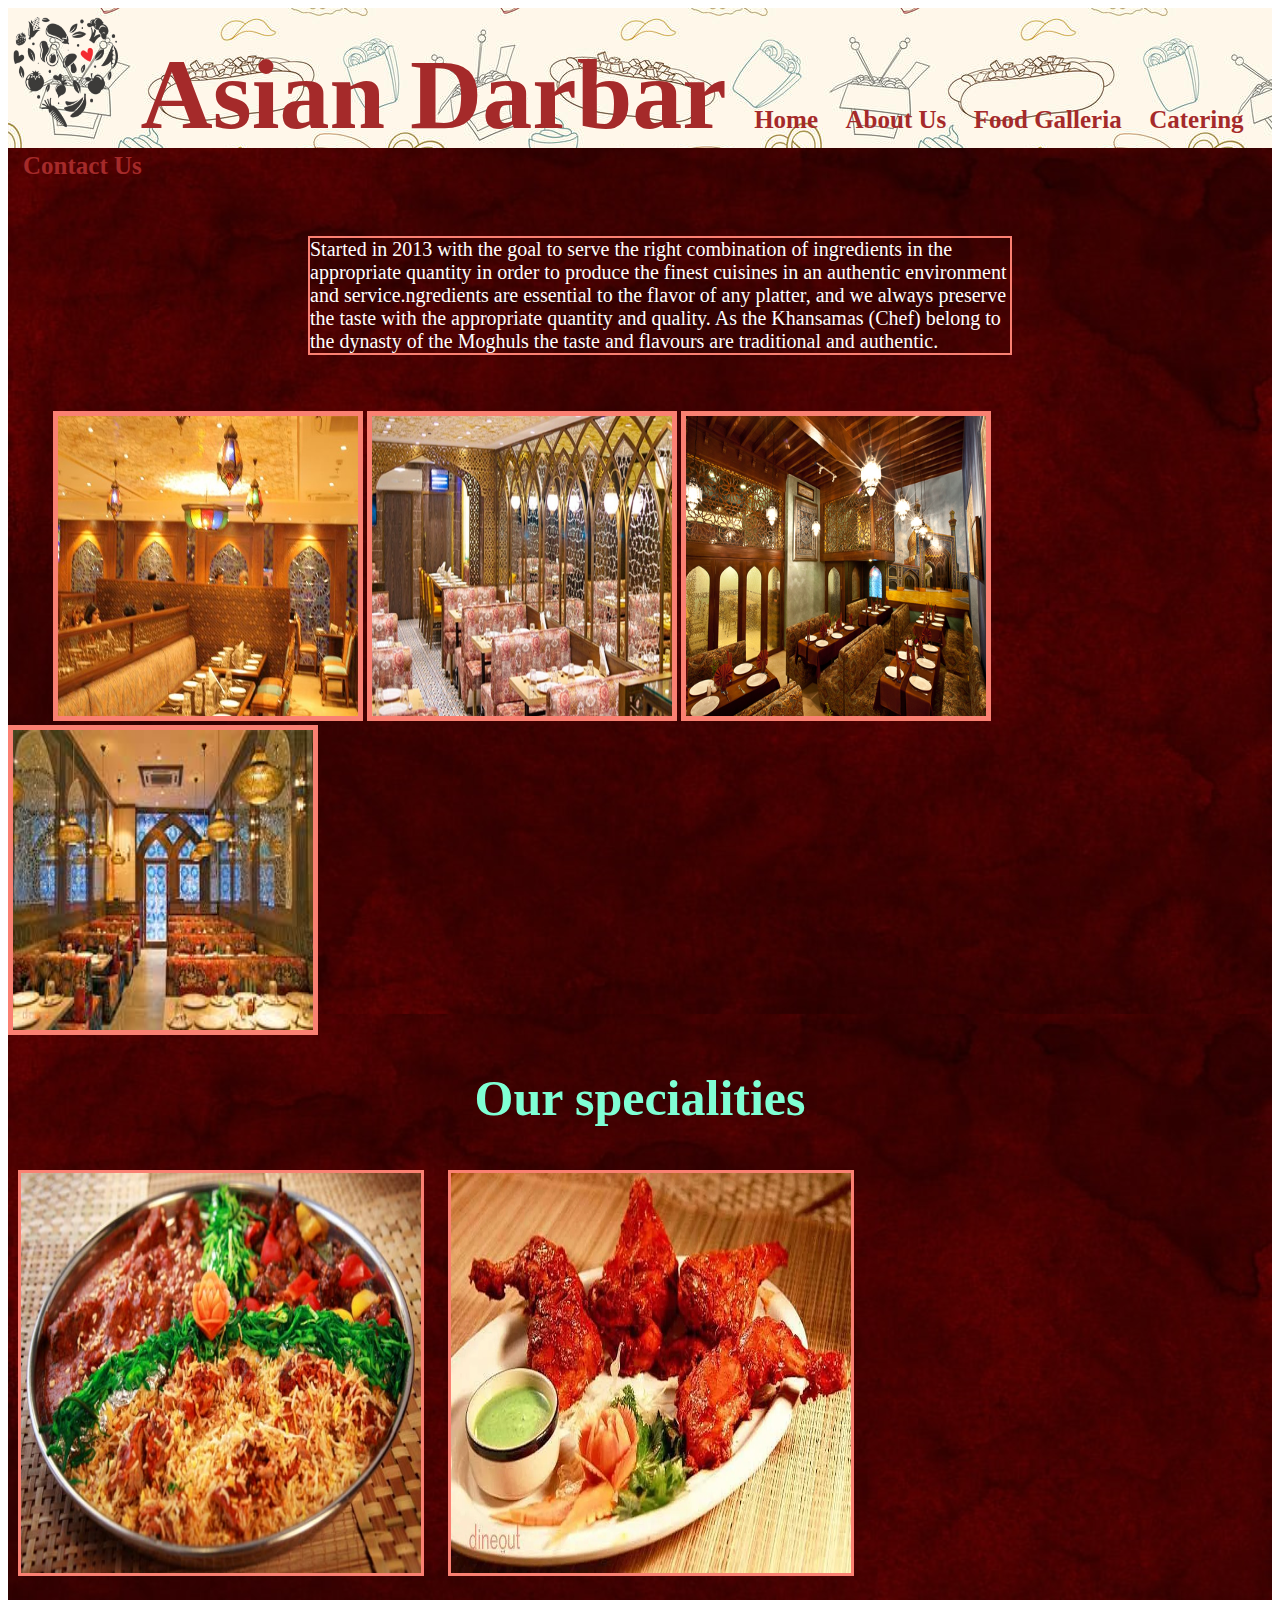
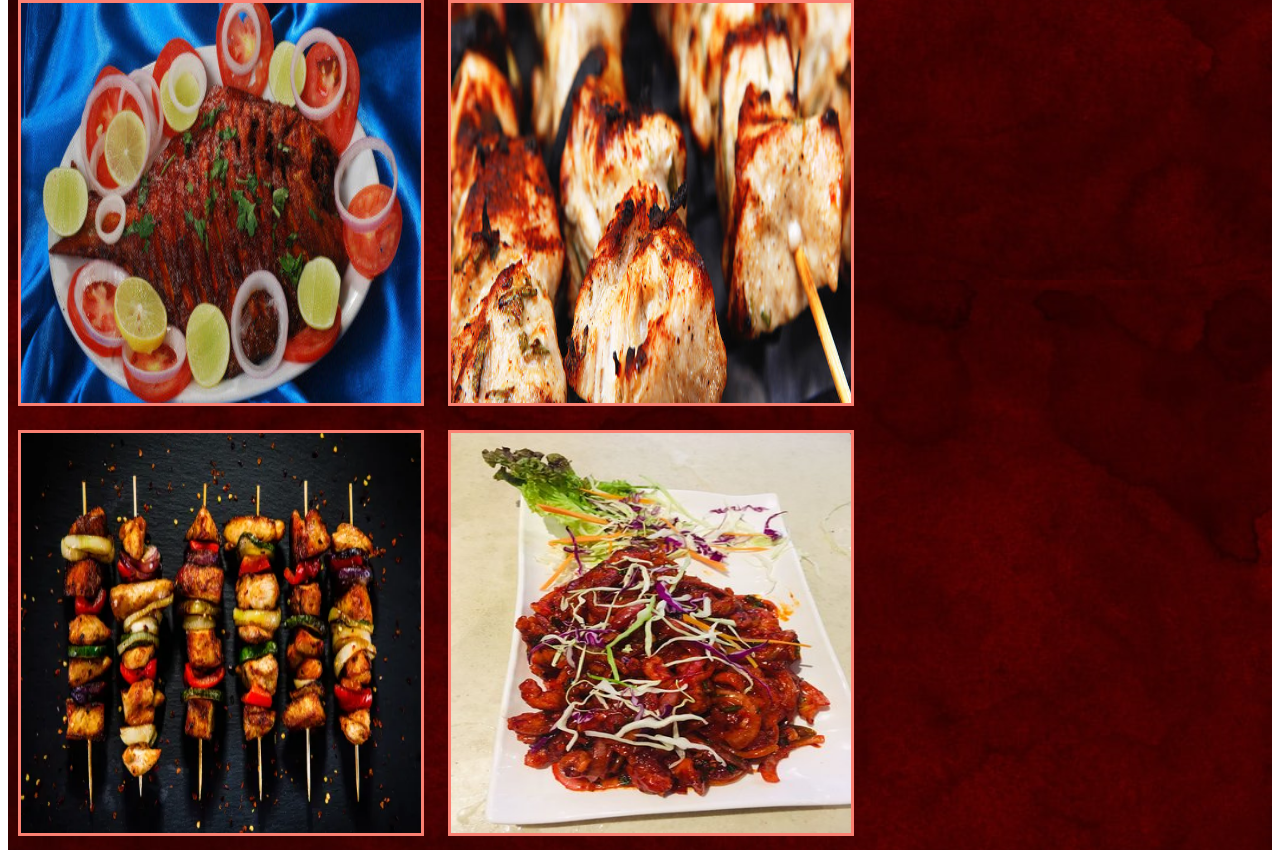
<file: index.html>
<html>
    <head>
        <link rel="stylesheet" href="style.css">
    </head>
    <body>
        <header>
        <span>
            <img src="/images/logo2-removebg-preview.png" style="width: 120px; height: 120px;"/>

            <h1 style="display: inline;" id="header">Asian Darbar</h1>
            <a href="index.html" target="_blank">Home</a>
            <a href="about.html" target="_blank"> About Us</a>
            <a href="food.html" target="_blank">Food Galleria</a>
            <a href="catering.html" target="_blank"> Catering</a>
            <a href="contact.html" target="_blank" title="Contact us">Contact Us</a>
        </span>
    </header>
        <main>
            <section class="interior">
                <br/>
                <p >Started in 2013 with the goal to serve the right combination of ingredients
                 in the appropriate quantity in order to produce the finest cuisines in an 
                authentic environment and service.ngredients are essential to the flavor of any 
                platter, and we always preserve the taste with the appropriate quantity and quality.
                As the Khansamas (Chef) belong to the dynasty of the Moghuls the taste and flavours 
                are traditional and authentic.
                </p><br/><br/>
            <img src="/images/interior1.jpg" style="margin-left: 45px ;"/>
            <img src="/images/interior3.jpg" >
            <img src="/images/interior2.jpg">
            <img src="/images/interior4.jpg">
            </section>
            <section class="special">
                   <a href="#pics"> <h1 >Our specialities</h1> </a>
                    <div class="pictures" id="pics"> 
                        <img src="/images/food1.jpg">
                        <img src="/images/food2.webp">
                        <img src="/images/food3.jpg">
                        <img src="/images/food4.jpg">
                        <img src="/images/food5.webp">
                        <img src="/images/food6.jpg">

                    </div>
            </section>
        </main>
    </body>
</html>
</file>
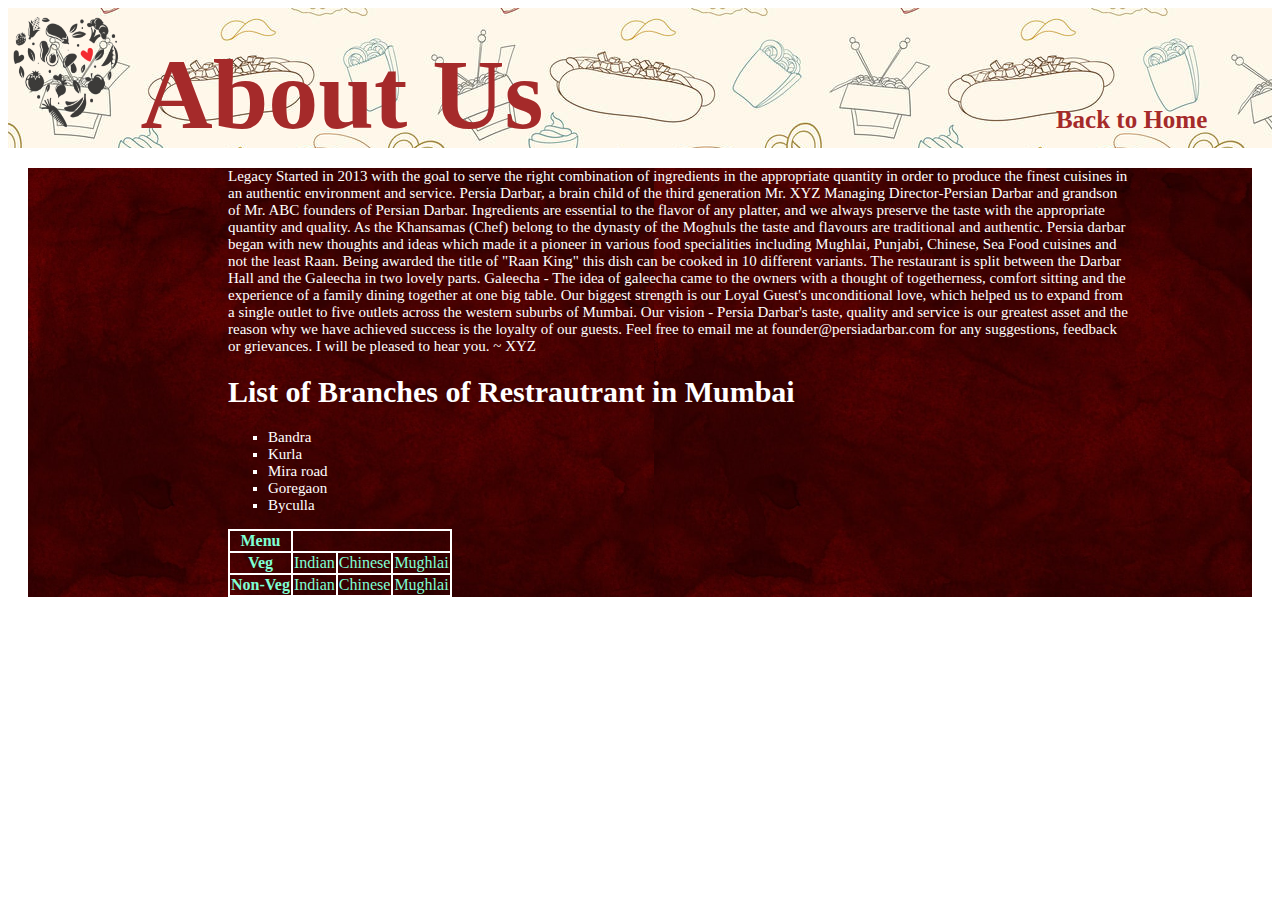
<file: about.html>
<html>
    <head>
        <link rel="stylesheet" href="style.css">
    <style>
        a{
            margin-left: 500px;
        }
        main{
            margin: 20px;
        }
    </style>
    </head>
    <body>
        <header>
            <span>
                <img src="/images/logo2-removebg-preview.png" style="width: 120px; height: 120px;"/>
            <h1 style="display: inline;" id="header">About Us</h1>
                <a href="index.html"  > Back to Home</a>
            </span>
        </header>
        <main>
            <div class="aboutus">
               <p>
                Legacy
Started in 2013 with the goal to serve the right combination of ingredients in the appropriate quantity in order to produce the finest cuisines in an authentic environment and service.

Persia Darbar, a brain child of the third generation Mr. XYZ Managing Director-Persian Darbar and grandson of Mr. ABC founders of Persian Darbar.

Ingredients are essential to the flavor of any platter, and we always preserve the taste with the appropriate quantity and quality. As the Khansamas (Chef) belong to the dynasty of the Moghuls the taste and flavours are traditional and authentic.

Persia darbar began with new thoughts and ideas which made it a pioneer in various food specialities including Mughlai, Punjabi, Chinese, Sea Food cuisines and not the least Raan. Being awarded the title of "Raan King" this dish can be cooked in 10 different variants. The restaurant is split between the Darbar Hall and the Galeecha in two lovely parts.

Galeecha - The idea of galeecha came to the owners with a thought of togetherness, comfort sitting and the experience of a family dining together at one big table.

Our biggest strength is our Loyal Guest's unconditional love, which helped us to expand from a single outlet to five outlets across the western suburbs of Mumbai.

Our vision - Persia Darbar's taste, quality and service is our greatest asset and the reason why we have achieved success is the loyalty of our guests.

Feel free to email me at founder@persiadarbar.com for any suggestions, feedback or grievances. I will be pleased to hear you.

~ XYZ


               </p>
               <h1> List of Branches of Restrautrant in Mumbai</h1>
               <ul type="square">
                <li>Bandra</li>
                <li> Kurla</li>
                <li>Mira road</li>
                <li> Goregaon</li>
                <li> Byculla</li>
                </ul>

                <table>
                    <tr>
                        <th>Menu</th>
                    </tr>
                    <tr>
                        <th>Veg</th>
                        <td>Indian</td>
                        <td>Chinese</td>
                        <td>Mughlai</td>

                    </tr>
                    <tr>
                        <th>Non-Veg</th>
                        <td>Indian</td>
                        <td>Chinese</td>
                        <td>Mughlai</td>
                    </tr>
                    
                    </table>
            </div>
        </main>
    </body>
</html>
</file>
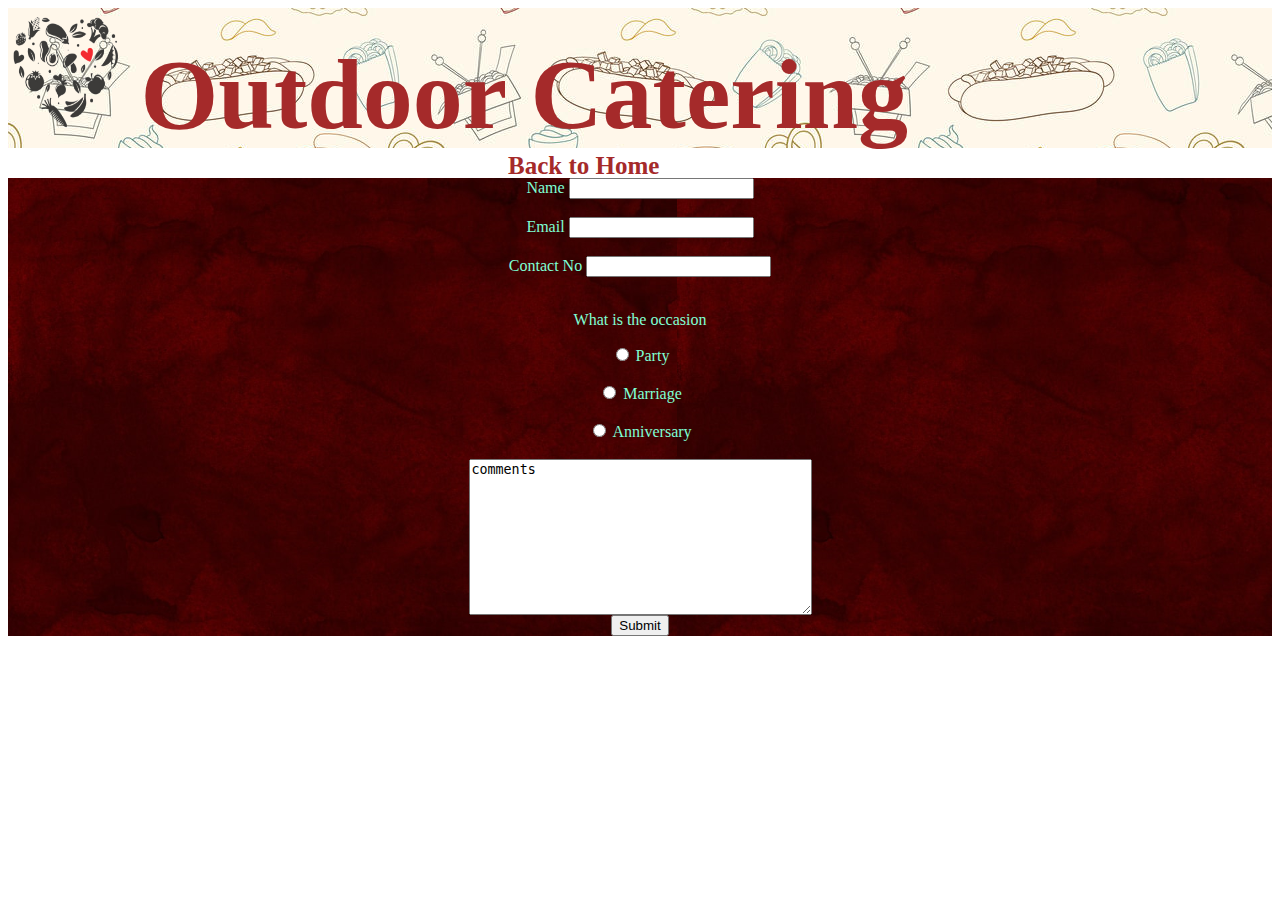
<file: catering.html>
<html>
    <head>
        <link rel="stylesheet" href="style.css">
    <style>
        a{
            margin-left: 500px;
        }
    </style>
    </head>
    <body>
        <header>
            <span>
                <img src="/images/logo2-removebg-preview.png" style="width: 120px; height: 120px;"/>
            <h1 style="display: inline;" id="header">Outdoor Catering</h1>
                <a href="index.html"  > Back to Home</a>
            </span>
        </header>
        <main>
            <div class="form1">
               <form action="" id="formf">
                <label for="name1">Name</label>
                <input id="name1" type="text"><br/> <br/>
                <label for="email1">Email</label>
                <input id="email1" type="text"><br/><br/>
                <label for="contact1">Contact No</label>
                <input id="contact1" type="text"><br/><br/>
                
                <p>What is the occasion</p>
                <input id="ocassion1" type="radio" name="ocassion">
                <label for="ocassion1"> Party</label> <br/><br/>
                <input id="ocassion2" type="radio" name="ocassion">
                <label for="ocassion2"> Marriage</label><br/><br/>
                <input id="ocassion3" type="radio" name="ocassion">
                <label for="ocassion3"> Anniversary</label><br/><br/>

                <textarea rows=10 cols=40>comments</textarea><br/>

                <button> Submit</button>
               </form>

            </div>
        </main>
    </body>
</html>
</file>
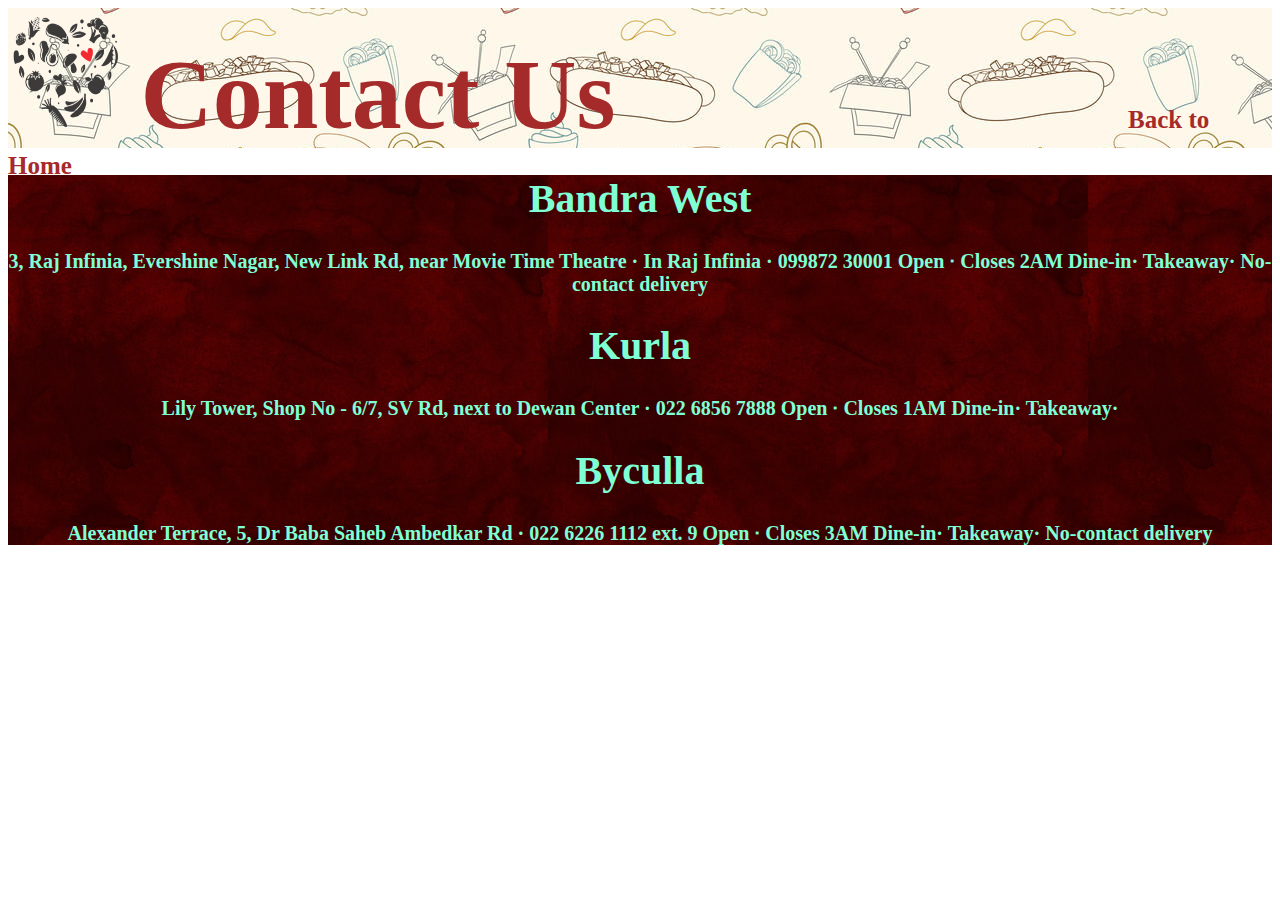
<file: contact.html>
<html>
    <head>
        <link rel="stylesheet" href="style.css">
    <style>
        a{
            margin-left: 500px;
        }
    </style>
    </head>
    <body>
        <header>
            <span>
                <img src="/images/logo2-removebg-preview.png" style="width: 120px; height: 120px;"/>
            <h1 style="display: inline;" id="header">Contact Us</h1>
                <a href="index.html"  > Back to Home</a>
            </span>
        </header>
        <main>
            <div class="contactus">
               <h1> Bandra West</h1>
               <p>3, Raj Infinia, Evershine Nagar, New Link Rd, near Movie Time Theatre · In Raj Infinia · 099872 30001
                Open ⋅ Closes 2AM
                Dine-in·
                Takeaway·
                No-contact delivery</p>
                <h1> Kurla</h1>
                <p>Lily Tower, Shop No - 6/7, SV Rd, next to Dewan Center · 022 6856 7888
                    Open ⋅ Closes 1AM
                    Dine-in·
                    Takeaway·</p>

                 <h1> Byculla</h1>
                 <p>Alexander Terrace, 5, Dr Baba Saheb Ambedkar Rd · 022 6226 1112 ext. 9
                    Open ⋅ Closes 3AM
                    Dine-in·
                    Takeaway·
                    No-contact delivery</p>

                  
            </div>
        </main>
    </body>
</html>
</file>
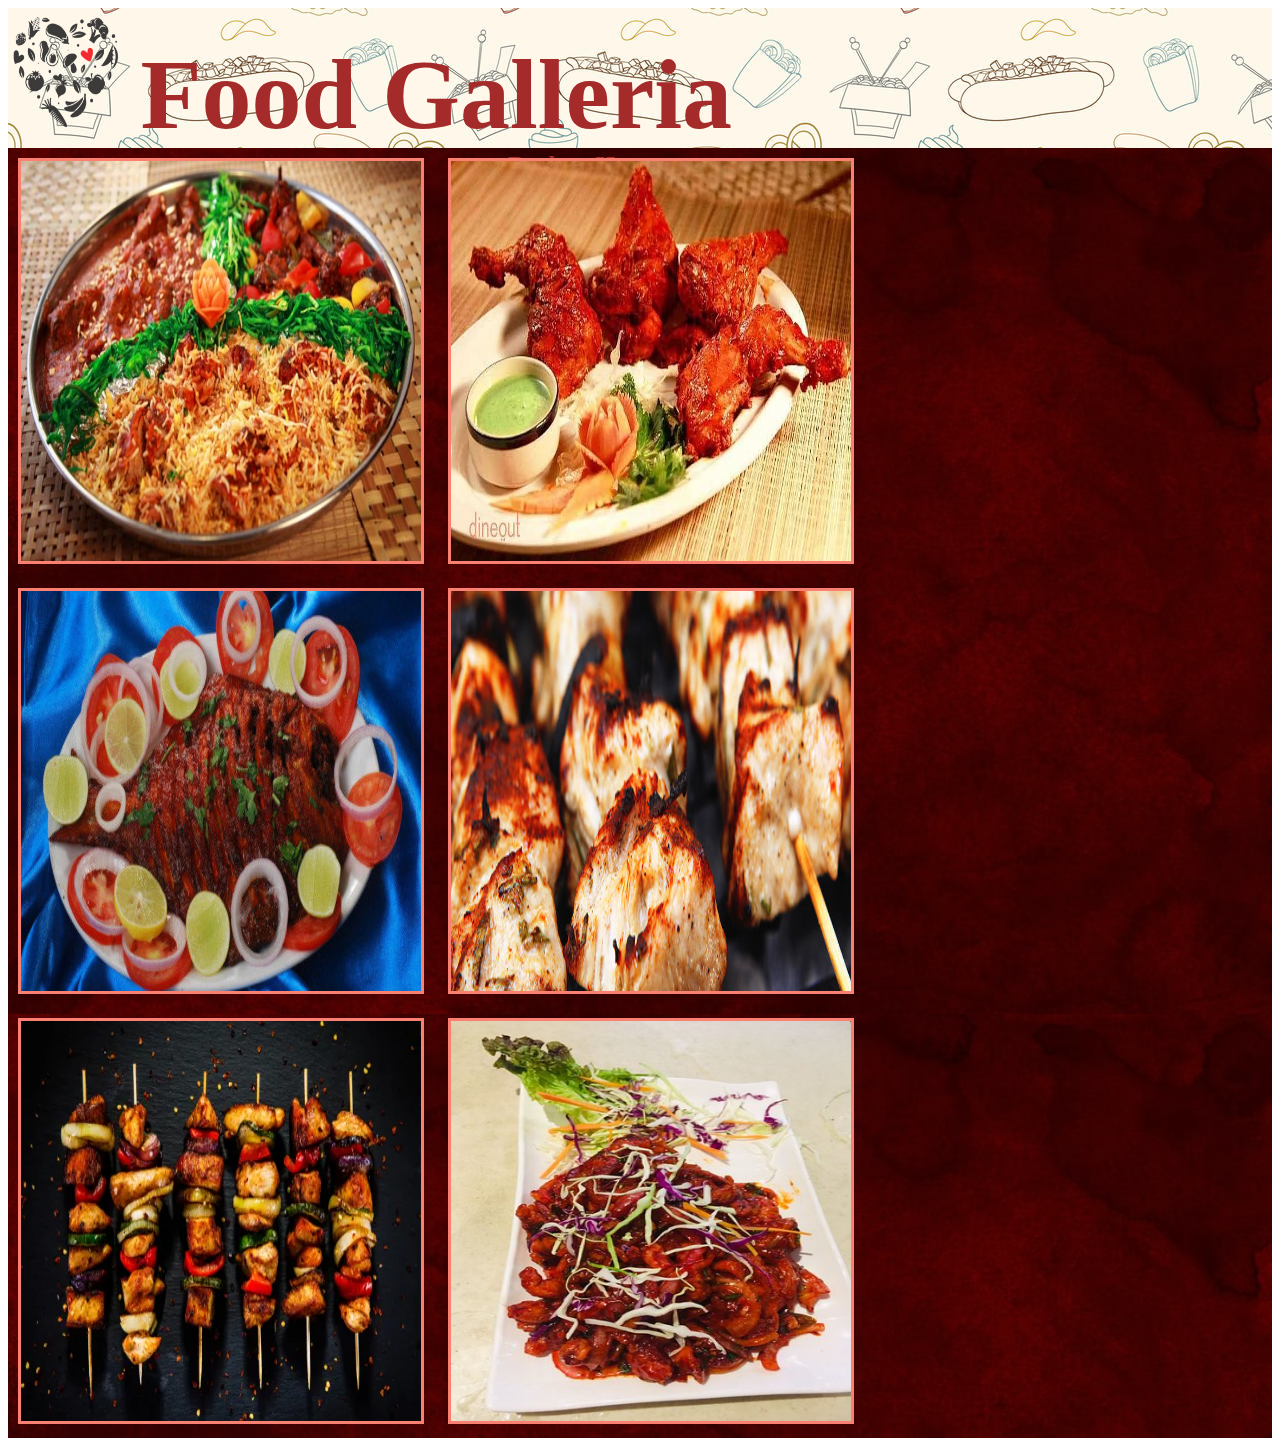
<file: food.html>
<html>
    <head>
        <link rel="stylesheet" href="style.css">
    <style>
        a{
            margin-left: 500px;
        }
    </style>
    </head>
    <body>
        <header>
            <span>
                <img src="/images/logo2-removebg-preview.png" style="width: 120px; height: 120px;"/>
            <h1 style="display: inline;" id="header">Food Galleria</h1>
                <a href="index.html"  > Back to Home</a>
            </span>
        </header>
        <main>
            <div class="pictures">
                <img src="/images/food1.jpg">
                <img src="/images/food2.webp">
                <img src="/images/food3.jpg">
                <img src="/images/food4.jpg">
                <img src="/images/food5.webp">
                <img src="/images/food6.jpg">

            </div>
        </main>
    </body>
</html>
</file>
<file: style.css>
main{
    background-image: url("/images/bg5.jpg");
    background-size: contain;

}
header {
    width: "100%";
    height:140px;
    background-image: url("images/h1.jpg");
    color:rgb(42, 165, 104);
    font-size: 50px;
    font-family: 'Trebuchet MS';
}
#header{
    
    color:brown;
    transition-property: color;
    transition-duration: 2s;
    
}
a{
    color:brown;
    font-size: 25px;
    font-family: 'Trebuchet MS';
    text-decoration: none;
    font-weight: bold;
    margin-left: 15px;
}
.interior img{
    border: 5px solid salmon;
    width: 300px;
    height:300px;
}
.interior p{
    color: white;  
    width : 700px; 
    margin-left:300px; 
    border: 2px solid salmon;
    margin-top: 70px;
    font-family: 'Trebuchet MS';
    font-size: 20px;

}

.pictures{
    flex-direction: row;
}
.pictures img{
    margin: 10px;
    width: 400px;
    height: 400px;
    border: 3px solid salmon;
    opacity: o.5;
}
.special h1{
    color:aquamarine;
    font-size: 50px;
    font-family: 'Trebuchet MS';
    font-weight: bold;
    text-align: center;
}
#formf{
    color:aquamarine;
    text-align: center;
    margin: 30px;
}
.contactus{
    color:aquamarine;
    font-size: 20px;
    font-family: 'Trebuchet MS';
    font-weight: bold;
    text-align: center
}
.aboutus{
    color: white;  
    width : 900px; 
    margin-left:200px; 
    font-family: 'Trebuchet MS';
    font-size: 15px;
}
table{
    color:aquamarine;
    border-collapse: collapse;
    border: 2px solid white;
}
td{
    border: 2px solid white;

}
th{
    border: 2px solid white;

}
img:hover{
    border-color: blue;

}
button:active{
    background-color: aqua;
}
.special h1:hover{
    color:blue;
    transition-property: color;
    transition-duration: 2s;
    
}
</file>
